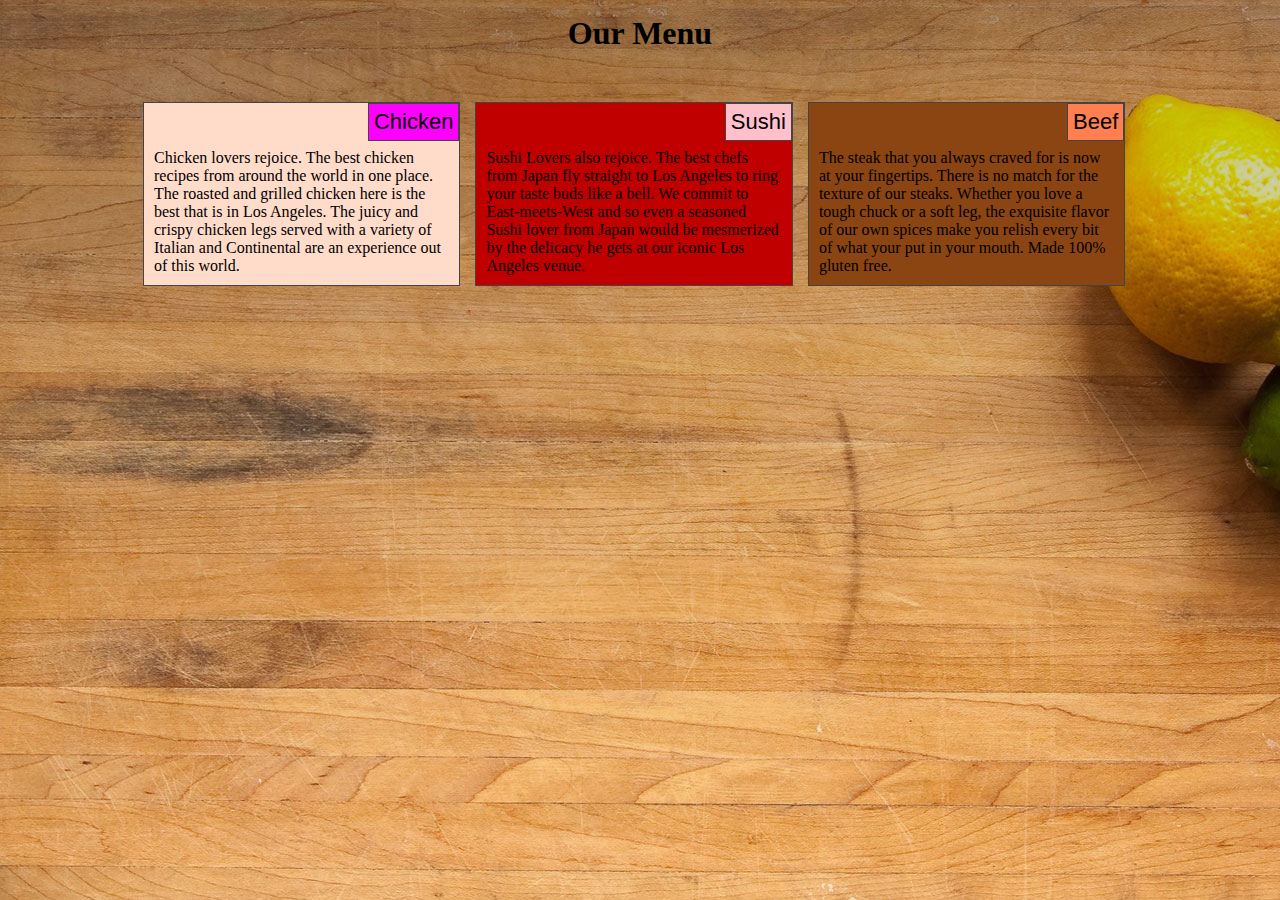
<file: module2-solution/index.html>
<!DOCTYPE html>
<html>
<head>
	<title>Module2 Assignment</title>
	<link rel="stylesheet" type="text/css" href="css/style.css">
</head>
<body>

		<h1>Our Menu</h1>

		<div class="container">

			<div class="menu-item-left">
				<div class="item-1">
					<div class="section-title"><h3>Chicken</h3></div>
					<br>
					<br>
					<p>Chicken lovers rejoice. The best chicken recipes from around the world in one place. The roasted and grilled chicken here is the best that is in Los Angeles. The juicy and crispy chicken legs served with a variety of Italian and Continental are an experience out of this world.</p>
				</div>	
			</div>
			<div class="clr-left"></div>

			<div class="menu-item-center">
				<div class="item-2">
					<div class="section-title"><h3>Sushi</h3></div>
					<br>
					<br>
					<p>Sushi Lovers also rejoice. The best chefs from Japan fly straight to Los Angeles to ring your taste buds like a bell. We commit to East-meets-West and so even a seasoned Sushi lover from Japan would be mesmerized by the delicacy he gets at our iconic Los Angeles venue.</p>
				</div>
			</div>
			<div class="clr-center"></div>

			<div class="menu-item-right">
				<div class="item-3">
					<div class="section-title"><h3>Beef</h3></div>
					<br>
					<br>
					<p>The steak that you always craved for is now at your fingertips. There is no match for the texture of our steaks. Whether you love a tough chuck or a soft leg, the exquisite flavor of our own spices make you relish every bit of what your put in your mouth. Made 100% gluten free.</p>
				</div>
				<div class="clr-right"></div>
			</div>
				
		</div>

</body>
</html>
</file>
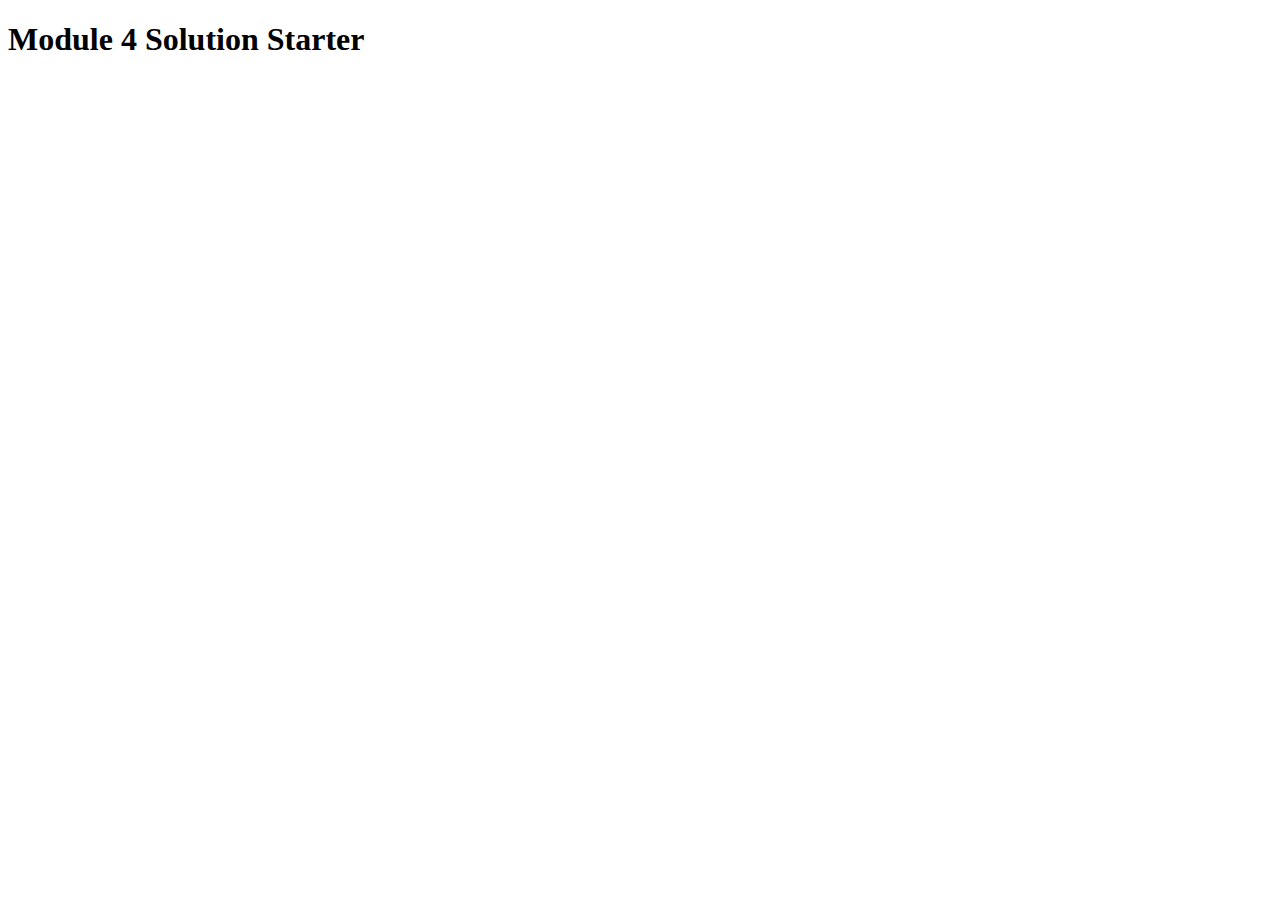
<file: module4-solution/harder/index.html>
<!DOCTYPE html>
<html>
<head>
  <meta charset="utf-8">
  <title>Module 4 Solution Starter</title>
  <script>
    var names = []; // DO NOT REMOVE
  </script>
  <script src="SpeakHello.js"></script>
  <script src="SpeakGoodBye.js"></script>
  <script src="script.js"></script>
</head>
<body>
  <h1>Module 4 Solution Starter</h1>
</body>
</html>
</file>
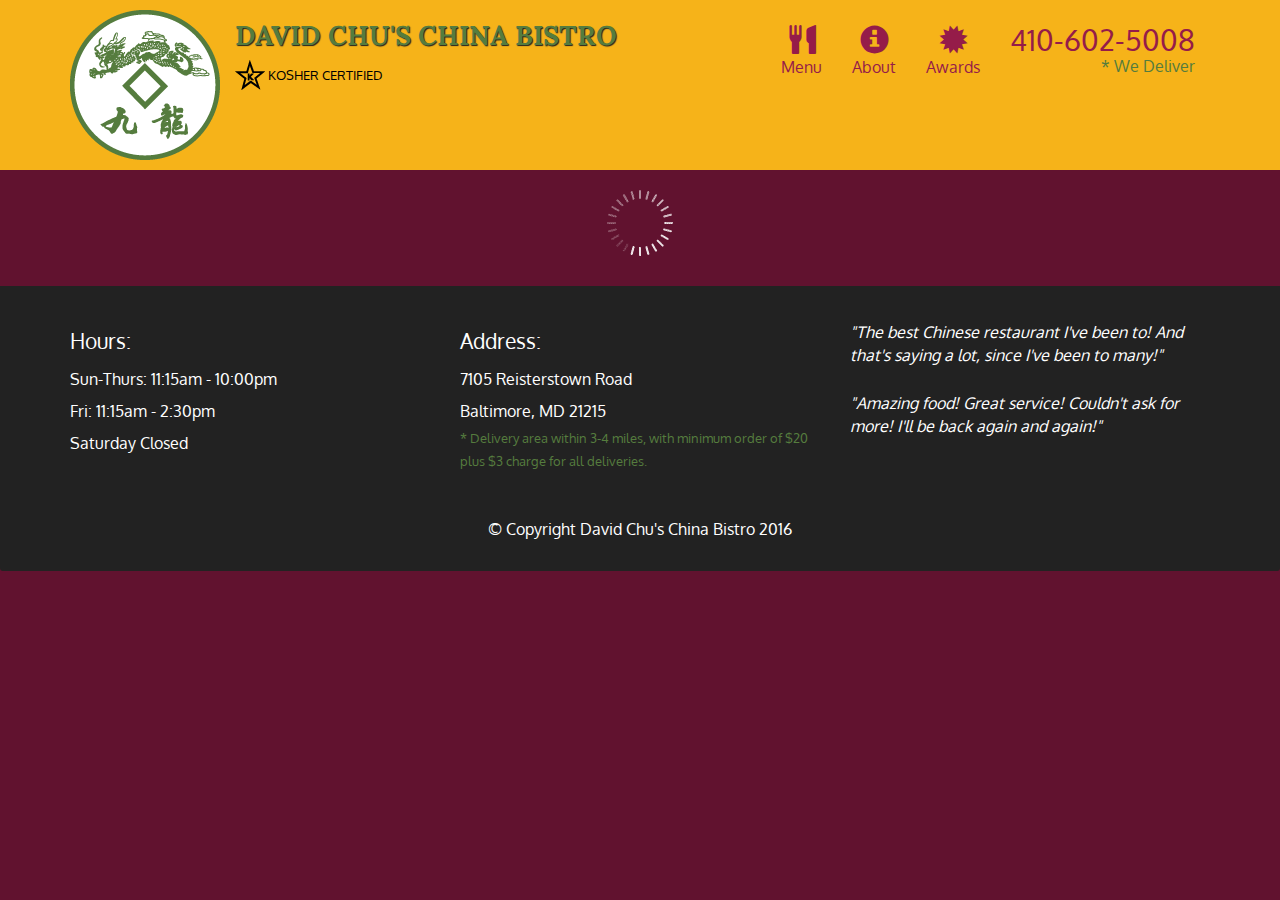
<file: module5-solution/assignment5-solution-starter/index.html>
<!doctype html>
<html lang="en">
  <head>
    <meta charset="utf-8">
    <meta http-equiv="X-UA-Compatible" content="IE=edge">
    <meta name="viewport" content="width=device-width, initial-scale=1">
    <title>David Chu's China Bistro</title>
    <link rel="stylesheet" href="css/bootstrap.min.css">
    <link rel="stylesheet" href="css/styles.css">
    <link href='https://fonts.googleapis.com/css?family=Oxygen:400,300,700' rel='stylesheet' type='text/css'>
    <link href='https://fonts.googleapis.com/css?family=Lora' rel='stylesheet' type='text/css'>
  </head>
<body>
  <header>
    <nav id="header-nav" class="navbar navbar-default">
      <div class="container">
        <div class="navbar-header">
          <a href="index.html" class="pull-left visible-md visible-lg">
            <div id="logo-img" alt="Logo image"></div>
          </a>

          <div class="navbar-brand">
            <a href="index.html"><h1>David Chu's China Bistro</h1></a>
            <p>
              <img src="images/star-k-logo.png" alt="Kosher certification">
              <span>Kosher Certified</span>
            </p>
          </div>

          <button id="navbarToggle" type="button" class="navbar-toggle collapsed" data-toggle="collapse" data-target="#collapsable-nav" aria-expanded="false">
            <span class="sr-only">Toggle navigation</span>
            <span class="icon-bar"></span>
            <span class="icon-bar"></span>
            <span class="icon-bar"></span>
          </button>
        </div>
        
        <div id="collapsable-nav" class="collapse navbar-collapse">
           <ul id="nav-list" class="nav navbar-nav navbar-right">
            <li id="navHomeButton" class="visible-xs active">
              <a href="index.html">
                <span class="glyphicon glyphicon-home"></span> Home</a>
            </li>
            <li id="navMenuButton">
              <a href="#" onclick="$dc.loadMenuCategories();">
                <span class="glyphicon glyphicon-cutlery"></span><br class="hidden-xs"> Menu</a>
            </li>
            <li>
              <a href="#">
                <span class="glyphicon glyphicon-info-sign"></span><br class="hidden-xs"> About</a>
            </li>
            <li>
              <a href="#">
                <span class="glyphicon glyphicon-certificate"></span><br class="hidden-xs"> Awards</a>
            </li>
            <li id="phone" class="hidden-xs">
              <a href="tel:410-602-5008">
                <span>410-602-5008</span></a><div>* We Deliver</div>
            </li>
          </ul><!-- #nav-list -->
        </div><!-- .collapse .navbar-collapse -->
      </div><!-- .container -->
    </nav><!-- #header-nav -->
  </header>

  <div id="call-btn" class="visible-xs">
    <a class="btn" href="tel:410-602-5008">
    <span class="glyphicon glyphicon-earphone"></span>
    410-602-5008
    </a>
  </div>
  <div id="xs-deliver" class="text-center visible-xs">* We Deliver</div>

  <div id="main-content" class="container"></div>

  <footer class="panel-footer">
    <div class="container">
      <div class="row">
        <section id="hours" class="col-sm-4">
          <span>Hours:</span><br>
          Sun-Thurs: 11:15am - 10:00pm<br>
          Fri: 11:15am - 2:30pm<br>
          Saturday Closed
          <hr class="visible-xs">
        </section>
        <section id="address" class="col-sm-4">
          <span>Address:</span><br>
          7105 Reisterstown Road<br>
          Baltimore, MD 21215
          <p>* Delivery area within 3-4 miles, with minimum order of $20 plus $3 charge for all deliveries.</p>
          <hr class="visible-xs">
        </section>
        <section id="testimonials" class="col-sm-4">
          <p>"The best Chinese restaurant I've been to! And that's saying a lot, since I've been to many!"</p>
          <p>"Amazing food! Great service! Couldn't ask for more! I'll be back again and again!"</p>
        </section>
      </div>
      <div class="text-center">&copy; Copyright David Chu's China Bistro 2016</div>
    </div>
  </footer>

  <!-- jQuery (Bootstrap JS plugins depend on it) -->
  <script src="js/jquery-2.1.4.min.js"></script>
  <script src="js/bootstrap.min.js"></script>
  <script src="js/ajax-utils.js"></script>
  <script src="js/script.js"></script>
</body>
</html>
</file>
<file: module2-solution/css/style.css>
*{
	margin: 0;
	padding: 0;
}

h1{
	margin-top: 15px;
	text-align: center;
	font-family: cursive;
}

body{
	background-image: url('../resources/images/webpagebg.jpg');
}
.container{
	margin: auto;
	margin-top: 50px;
	width: 80%;
}
 
@media (min-width: 992px){

	.menu-item-left, .menu-item-center, .menu-item-right{
	float: left;
	width: 31%;
	margin-left: 15px;
	border: 1px solid #444;
	box-sizing: border-box;	
	}

	.menu-item-left{

		background-color: rgb(255,219,202);
	}
	.menu-item-center{
		background-color: rgb(192,0,0);
	}
	.menu-item-right{
		background-color: rgb(139,69,19);
	}

	.item-1 h3{
		background-color: magenta;
		font: 22px normal Tahoma, Geneva, sans-serif; /*optional*/
	}
	.item-2 h3{
		background-color: pink;
		font: 22px normal Tahoma, Geneva, sans-serif; /*optional*/
	}
	.item-3 h3{
		background-color: coral;
		font: 22px normal Tahoma, Geneva, sans-serif; /*optional*/
	}
	

	.clr{
		clear: both;
	}

	.item-1 p, .item-2 p, .item-3 p{
		padding: 10px;
		margin: auto;
	}

	.section-title{
		position: relative;
		margin: 0;
		padding: 0;
	}

	.section-title h3{
	display: inline;
	border: 1px solid #444; /*same as section border*/
	position: absolute;
	right: 0px;
	/*float: right;*/
	padding: 5px;
	box-sizing: border-box;
	}

}

@media (min-width: 768px) and (max-width: 991px){

	.menu-item-left, .menu-item-center{
	float: left;
	width: 46%;
	margin-left: 15px;
	margin-bottom: 15px;
	border: 1px solid #444;
	box-sizing: border-box;	
	}
	.menu-item-left{
		background-color: rgb(255, 219, 202);
	}
	.menu-item-center{
		background-color: rgb(192, 0, 0);
	}

	/*The differentiating style between desktop and tablet views*/
	.clr-center{
	clear: both;
	}
	.menu-item-right{
		float: left;
		margin-left: 15px;
		width: 94%;
		background-color: rgb(139, 69, 19);
	}

	/*Same for desktop and tablet views*/
	.item-1 h3{
		background-color: magenta;
	}
	.item-2 h3{
		background-color: pink;
	}
	.item-3 h3{
		background-color: coral;
	}


	.item-1 p, .item-2 p, .item-3 p{
		padding: 10px;
		margin: auto;
	}

	.section-title{
		position: relative;
		margin: 0;
		padding: 0;
	}

	.section-title h3{
	display: inline;
	border: 1px solid #444; /*same as section border*/
	position: absolute;
	right: 0px;
	/*float: right;*/
	padding: 5px;
	box-sizing: border-box;
	}

}

@media(max-width: 767px){

	.menu-item-left, .menu-item-center, .menu-item-right{
	/*Remove the left float from all three sections*/
	/*float: left;*/ 
	width: 92%;
	margin-left: 15px;
	margin-bottom: 15px;
	border: 1px solid #444;
	box-sizing: border-box;	
	}
	.menu-item-left{
		background-color: rgb(255, 219, 202);
	}
	.menu-item-center{
		background-color: rgb(192, 0, 0);
	}
	.menu-item-right{
		background-color: rgb(139, 69, 19);
	}

	.item-1 h3{
		background-color: magenta;
	}
	.item-2 h3{
		background-color: pink;
	}
	.item-3 h3{
		background-color: coral;
	}


	.item-1 p, .item-2 p, .item-3 p{
		padding: 10px;
		margin: auto;
	}

	.section-title{
		position: relative;
		margin: 0;
		padding: 0;
	}

	.section-title h3{
	display: inline;
	border: 1px solid #444; /*same as section border*/
	position: absolute;
	right: 0px;
	/*float: right;*/
	padding: 5px;
	box-sizing: border-box;
	}

}
</file>
<file: module5-solution/assignment5-solution-starter/css/styles.css>
body {
  font-size: 16px;
  color: #fff;
  background-color: #61122f;
  font-family: 'Oxygen', sans-serif;
}

/** HEADER **/
#header-nav {
  background-color: #f6b319;
  border-radius: 0;
  border: 0;
}

#logo-img {
  background: url('../images/restaurant-logo_large.png') no-repeat;
  width: 150px;
  height: 150px;
  margin: 10px 15px 10px 0;
}

.navbar-brand {
  padding-top: 25px;
}
.navbar-brand h1 { /* Restaurant name */
  font-family: 'Lora', serif;
  color: #557c3e;
  font-size: 1.5em;
  text-transform: uppercase;
  font-weight: bold;
  text-shadow: 1px 1px 1px #222;
  margin-top: 0;
  margin-bottom: 0;
  line-height: .75;
}
.navbar-brand a:hover, .navbar-brand a:focus {
  text-decoration: none;
}
.navbar-brand p { /* Kosher cert */
  color: #000;
  text-transform: uppercase;
  font-size: .7em;
  margin-top: 15px;
}
.navbar-brand p span { /* Star-K */
  vertical-align: middle;
}

#nav-list {
  margin-top: 10px;
}
#nav-list a {
  color: #951C49;
  text-align: center;
}
#nav-list a:hover {
  background: #E7E7E7;
}
#nav-list a span {
  font-size: 1.8em;
}

#phone {
  margin-top: 5px;
}
#phone a { /* Phone number */
  text-align: right;
  padding-bottom: 0;
}
#phone div { /* We Deliver */
  color: #557c3e;
  text-align: right;
  padding-right: 15px;
}

.navbar-header button.navbar-toggle, .navbar-header .icon-bar {
  border: 1px solid #61122f;
}
.navbar-header button.navbar-toggle {
  clear: both;
  margin-top: -30px;
}
/* END HEADER */

/* FOOTER */
.panel-footer {
  margin-top: 30px;
  padding-top: 35px;
  padding-bottom: 30px;
  background-color: #222;
  border-top: 0;
}
.panel-footer div.row {
  margin-bottom: 35px;
}
#hours, #address {
  line-height: 2;
}
#hours > span, #address > span {
  font-size: 1.3em;
}
#address p {
  color: #557c3e;
  font-size: .8em;
  line-height: 1.8;
}
#testimonials {
  font-style: italic;
}
#testimonials p:nth-child(2) {
  margin-top: 25px;
}
/* END FOOTER */



/* HOME PAGE */
.container .jumbotron {
  box-shadow: 0 0 50px #3F0C1F;
  border: 2px solid #3F0C1F;
}

#menu-tile, #specials-tile, #map-tile {
  height: 250px;
  width: 100%;
  margin-bottom: 15px;
  position: relative;
  border: 2px solid #3F0C1F;
  overflow: hidden;
}
#menu-tile:hover, #specials-tile:hover, #map-tile:hover {
  box-shadow: 0 1px 5px 1px #cccccc;
}
#menu-tile {
  background: url('../images/menu-tile.jpg') no-repeat;
  background-position: center;
}
#specials-tile {
  background: url('../images/specials-tile.jpg') no-repeat;
  background-position: center;
}
#menu-tile span, #specials-tile span, #map-tile span {
  position: absolute;
  bottom: 0;
  right: 0;
  width: 100%;
  text-align: center;
  font-size: 1.6em;
  text-transform: uppercase;
  background-color: #000;
  color: #fff;
  opacity: .8;
}
/* END HOME PAGE */

/* MENU CATEGORIES PAGE */
.category-tile { 
  position: relative;
  border: 2px solid #3F0C1F;
  overflow: hidden;
  width: 200px;
  height: 200px;
  margin: 0 auto 15px;
}
.category-tile span {
  position: absolute;
  bottom: 0;
  right: 0;
  width: 100%;
  text-align: center;
  font-size: 1.2em;
  text-transform: uppercase;
  background-color: #000;
  color: #fff;
  opacity: .8;
}
.category-tile:hover {
  box-shadow: 0 1px 5px 1px #cccccc;
}

#menu-categories-title + div {
  margin-bottom: 50px;
}
/* END MENU CATEGORIES PAGE */

/* SINGLE CATEGORY PAGE */
.menu-item-tile {
  margin-bottom: 25px;
}
.menu-item-tile hr {
  width: 80%;
}
.menu-item-tile .menu-item-price {
  font-size: 1.1em;
  text-align: right;
  margin-top: -15px;
  margin-right: -15px;
}
.menu-item-tile .menu-item-price span {
  font-size: .6em;
}
.menu-item-photo {
  position: relative;
  border: 2px solid #3F0C1F; 
  overflow: hidden;
  padding: 0;
  margin-right: -15px;
  margin-left: auto;
  margin-bottom: 20px;
  max-width: 250px;
}
.menu-item-photo div {
  position: absolute;
  bottom: 0;
  right: 0;
  width: 80px;
  background-color: #557c3e;
  text-align: center;
}
.menu-item-description {
  padding-right: 30px;
}
h3.menu-item-title {
  margin: 0 0 10px;
}
.menu-item-details {
  font-size: .9em;
  font-style: italic;
}
/* END SINGLE CATEGORY PAGE */


/********** Large devices only **********/
@media (min-width: 1200px) {
  .container .jumbotron {
    background: url('../images/jumbotron_1200.jpg') no-repeat;
    height: 675px;
  }
}

/********** Medium devices only **********/
@media (min-width: 992px) and (max-width: 1199px) {
  /* Header */
  #logo-img {
    background: url('../images/restaurant-logo_medium.png') no-repeat;
    width: 100px;
    height: 100px;
    margin: 5px 5px 5px 0;
  }
  /* End Header */

  /* Home Page */
  .container .jumbotron {
    background: url('../images/jumbotron_992.jpg') no-repeat;
    height: 558px;
  }
  /* End Home Page */
}

/********** Small devices only **********/
@media (min-width: 768px) and (max-width: 991px) {
  /* Home Page */
  .container .jumbotron {
    background: url('../images/jumbotron_768.jpg') no-repeat;
    height: 432px;
  }
  /* End Home Page */
}

/********** Extra small devices only **********/
@media (max-width: 767px) {
  /* Header */
  .navbar-brand {
    padding-top: 10px;
    height: 80px;
  }
  .navbar-brand h1 { /* Restaurant name */
    padding-top: 10px;
    font-size: 5vw; /* 1vw = 1% of viewport width */
  }
  .navbar-brand p { /* Kosher cert */
    font-size: .6em;
    margin-top: 12px;
  }
  .navbar-brand p img { /* Star-K */
    height: 20px;
  }

  #collapsable-nav a { /* Collapsed nav menu text */
    font-size: 1.2em;
  }
  #collapsable-nav a span { /* Collapsed nav menu glyph */
    font-size: 1em;
    margin-right: 5px;
  }

  #call-btn > a {
    font-size: 1.5em;
    display: block;
    margin: 0 20px;
    padding: 10px;
    border: 2px solid #fff;
    background-color: #f6b319;
    color: #951c49;
  }
  #xs-deliver {
    margin-top: 5px;
    font-size: .7em;
    letter-spacing: .1em;
    text-transform: uppercase;
  }
  /* End Header */

  /* Footer */
  .panel-footer section {
    margin-bottom: 30px;
    text-align: center;
  }
  .panel-footer section:nth-child(3) {
    margin-bottom: 0; /* margin already exists on the whole row */
  }
  .panel-footer section hr {
    width: 50%;
  }
  /* End Footer */

  /* Home Page */
  .container .jumbotron {
    margin-top: 30px;
    padding: 0;
  }
  #menu-tile, #specials-tile {
    width: 360px;
    margin: 0 auto 15px;
  }

  .menu-item-photo {
    margin-right: auto;
  }
  .menu-item-tile .menu-item-price {
    text-align: center;
  }
  .menu-item-description {
    text-align: center;;
  }
}


/********** Super extra small devices Only :-) (e.g., iPhone 4) **********/
@media (max-width: 479px) {
  /* Header */
  .navbar-brand h1 { /* Restaurant name */
    padding-top: 5px;
    font-size: 6vw;
  }
  /* End Header */
  
  /* Home page */
  #menu-tile, #specials-tile {
    width: 280px;
    margin: 0 auto 15px;
  }

  .col-xxs-12 {
    position: relative;
    min-height: 1px;
    padding-right: 15px;
    padding-left: 15px;
    float: left;
    width: 100%;
  }
}
</file>
